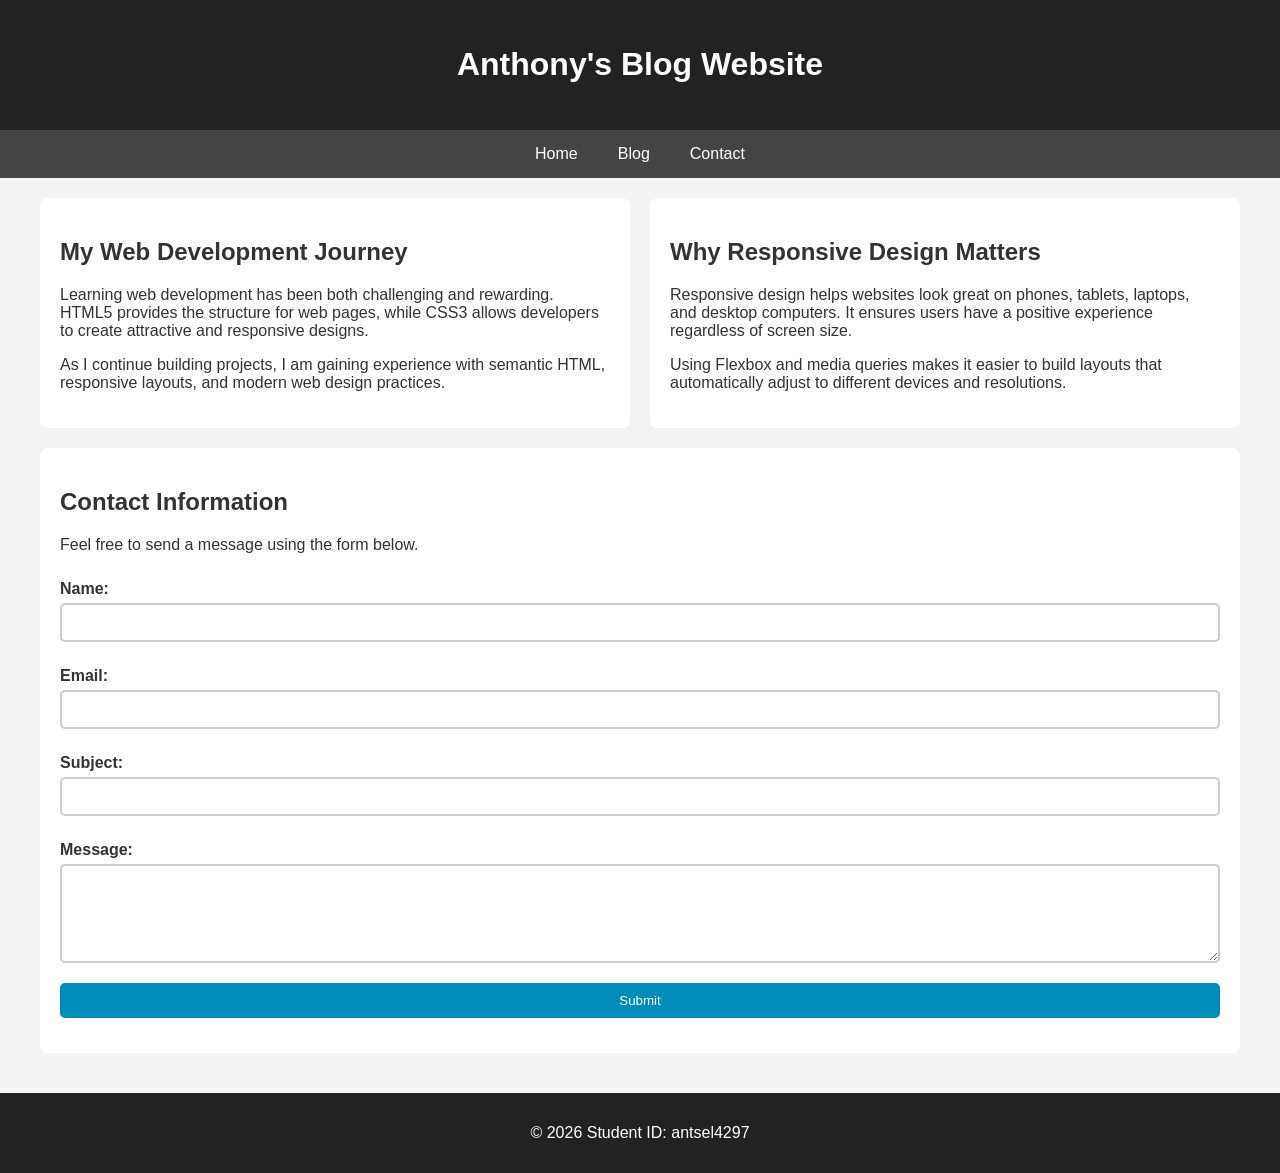
<file: index.html>
<!DOCTYPE html>
<html lang="en">

<head>
    <meta charset="UTF-8">
    <meta name="viewport" content="width=device-width, initial-scale=1.0">
    <title>Anthony's Blog Website</title>

    <link rel="stylesheet" href="styles.css">
</head>

<body>

    <header>
        <h1>Anthony's Blog Website</h1>
    </header>

    <nav>
        <ul>
            <li><a href="#home">Home</a></li>
            <li><a href="#blog">Blog</a></li>
            <li><a href="#contact">Contact</a></li>
        </ul>
    </nav>

    <main id="home">

        <div class="blog-container" id="blog">

            <article>
                <h2>My Web Development Journey</h2>

                <p>
                    Learning web development has been both challenging and rewarding.
                    HTML5 provides the structure for web pages, while CSS3 allows
                    developers to create attractive and responsive designs.
                </p>

                <p>
                    As I continue building projects, I am gaining experience with
                    semantic HTML, responsive layouts, and modern web design practices.
                </p>
            </article>

            <article>
                <h2>Why Responsive Design Matters</h2>

                <p>
                    Responsive design helps websites look great on phones, tablets,
                    laptops, and desktop computers. It ensures users have a positive
                    experience regardless of screen size.
                </p>

                <p>
                    Using Flexbox and media queries makes it easier to build layouts
                    that automatically adjust to different devices and resolutions.
                </p>
            </article>

        </div>

        <section id="contact">
            <h2>Contact Information</h2>

            <p>
                Feel free to send a message using the form below.
            </p>

            <form action="#" method="post">

                <label for="name">Name:</label>
                <input type="text"
                       id="name"
                       name="name"
                       required>

                <label for="email">Email:</label>
                <input type="email"
                       id="email"
                       name="email"
                       required>

                <label for="subject">Subject:</label>
                <input type="text"
                       id="subject"
                       name="subject">

                <label for="message">Message:</label>
                <textarea id="message"
                          name="message"
                          rows="5"
                          required></textarea>

                <input type="submit" value="Submit">

            </form>
        </section>

    </main>

    <footer>
        <p>&copy; 2026 Student ID: antsel4297</p>
    </footer>

</body>

</html>
</file>
<file: styles.css>
/* General Page Styles */

body {
    font-family: Arial, Helvetica, sans-serif;
    margin: 0;
    padding: 0;
    background-color: #f4f4f4;
    color: #333;
    animation: fadeIn 1.5s ease-in;
}

/* Header */

header {
    background-color: #222;
    color: white;
    text-align: center;
    padding: 25px;
}

/* Navigation */

nav {
    background-color: #444;
}

nav ul {
    list-style: none;
    display: flex;
    justify-content: center;
    margin: 0;
    padding: 0;
}

nav li {
    margin: 0;
}

nav a {
    display: block;
    color: white;
    text-decoration: none;
    padding: 15px 20px;
    transition: background-color 0.4s ease;
}

nav a:hover {
    background-color: #008cba;
}

/* Main Layout */

main {
    max-width: 1200px;
    margin: auto;
    padding: 20px;
}

/* Blog Articles */

.blog-container {
    display: flex;
    gap: 20px;
    margin-bottom: 20px;
}

article {
    flex: 1;
    background-color: white;
    padding: 20px;
    border-radius: 8px;
}

/* Contact Section */

section {
    background-color: white;
    padding: 20px;
    border-radius: 8px;
}

/* Contact Form */

form {
    display: flex;
    flex-direction: column;
}

label {
    margin-top: 10px;
    font-weight: bold;
}

input,
textarea {
    padding: 10px;
    margin-top: 5px;
    margin-bottom: 15px;
    border: 2px solid #cccccc;
    border-radius: 5px;
    transition: border-color 0.3s ease,
                background-color 0.3s ease;
}

input:hover,
textarea:hover,
input:focus,
textarea:focus {
    border-color: #008cba;
    background-color: #f0fbff;
}

input[type="submit"] {
    background-color: #008cba;
    color: white;
    cursor: pointer;
    border: none;
}

input[type="submit"]:hover {
    background-color: #006b91;
}

/* Footer */

footer {
    text-align: center;
    background-color: #222;
    color: white;
    padding: 15px;
    margin-top: 20px;
}

/* Fade-In Animation */

@keyframes fadeIn {
    from {
        opacity: 0;
    }

    to {
        opacity: 1;
    }
}

/* Phone Layout */

@media screen and (max-width: 767px) {

    .blog-container {
        flex-direction: column;
    }

    nav ul {
        flex-direction: column;
        text-align: center;
    }
}

/* Tablet Layout */

@media screen and (min-width: 768px) and (max-width: 1024px) {

    .blog-container {
        flex-direction: row;
    }
}

/* Desktop Layout */

@media screen and (min-width: 1025px) {

    .blog-container {
        flex-direction: row;
    }
}
</file>
